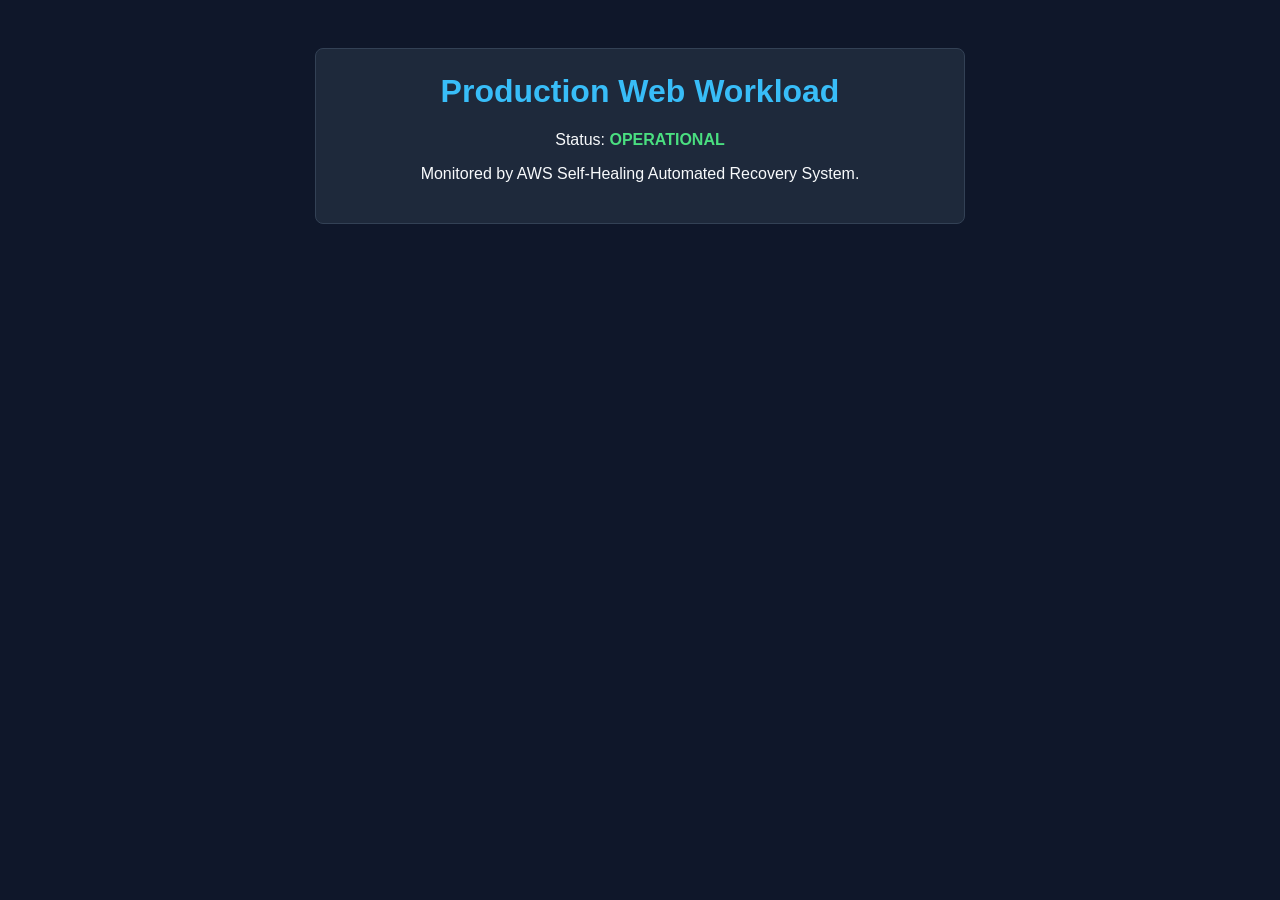
<file: self_healing_monitor/nginx-html/index.html>
<!DOCTYPE html>
<html lang="en">
<head>
  <meta charset="UTF-8">
  <title>Sample Monitored Service</title>
  <style>
    body { font-family: sans-serif; background: #0f172a; color: #f8fafc; padding: 40px; text-align: center; }
    .card { background: #1e293b; border-radius: 8px; padding: 24px; max-width: 600px; margin: auto; border: 1px solid #334155; }
    h1 { color: #38bdf8; margin-top: 0; }
    .status { color: #4ade80; font-weight: bold; }
  </style>
</head>
<body>
  <div class="card">
    <h1>Production Web Workload</h1>
    <p>Status: <span class="status">OPERATIONAL</span></p>
    <p>Monitored by AWS Self-Healing Automated Recovery System.</p>
  </div>
</body>
</html>
</file>
